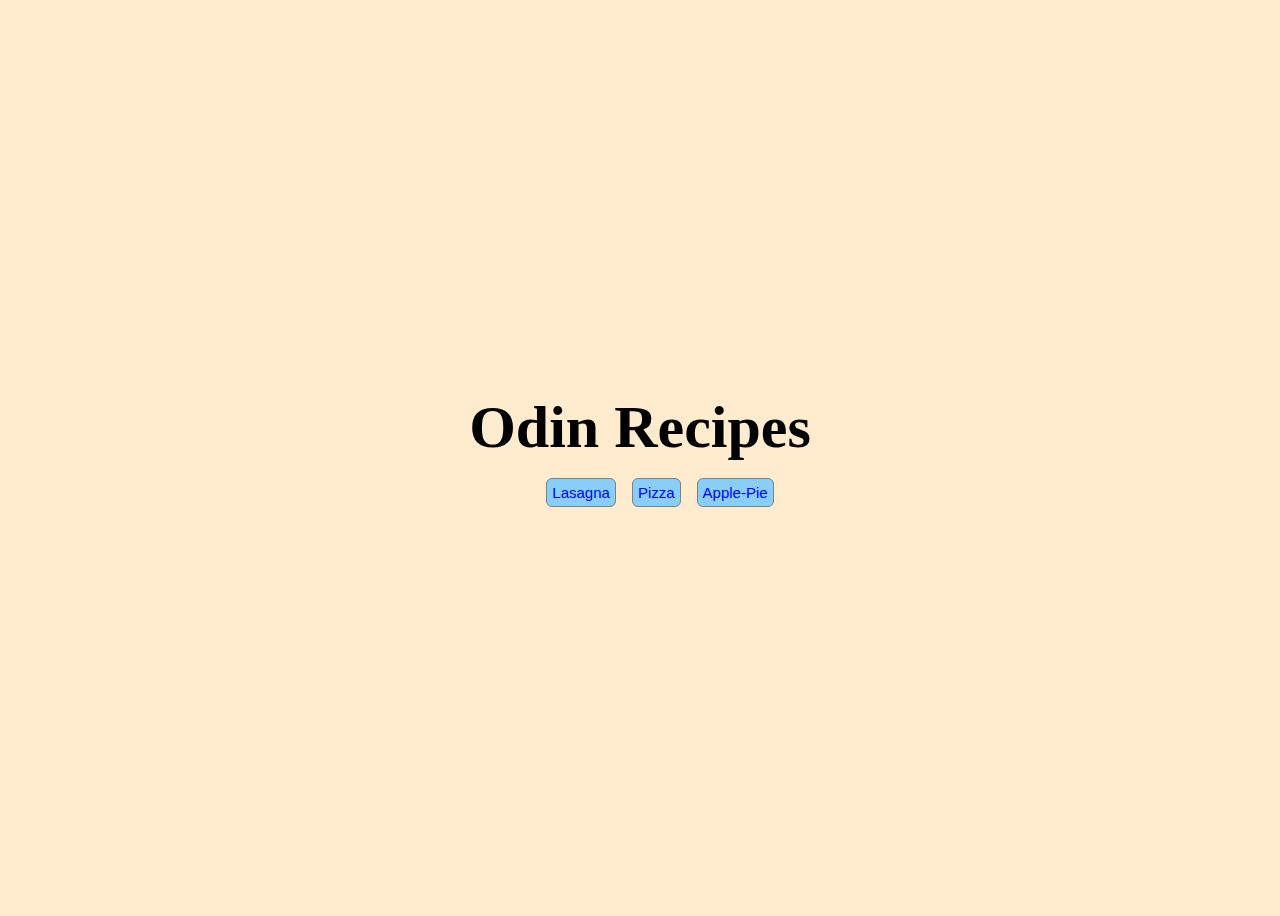
<file: index.html>
<!DOCTYPE>
<html lang="en">
    <head>
        <meta charset="UTF-8">
        <title>Odin Recipes</title>
        <link rel="stylesheet" href="style.css">
    </head>

    <body>
        <div class="bod">
            <div class="big">Odin Recipes</div>
            <div class="small"> 
            <ul>
                <button><li><a href="recipes/lasagna.html">Lasagna</a></li></button>
                <button><li><a href="recipes/pizza.html">Pizza</a> </li></button>
                <button><li><a href="recipes/apple-pie.html">Apple-Pie</a></li></button>
            </ul>
            </div>
        </div>
    </body>
</html>
</file>
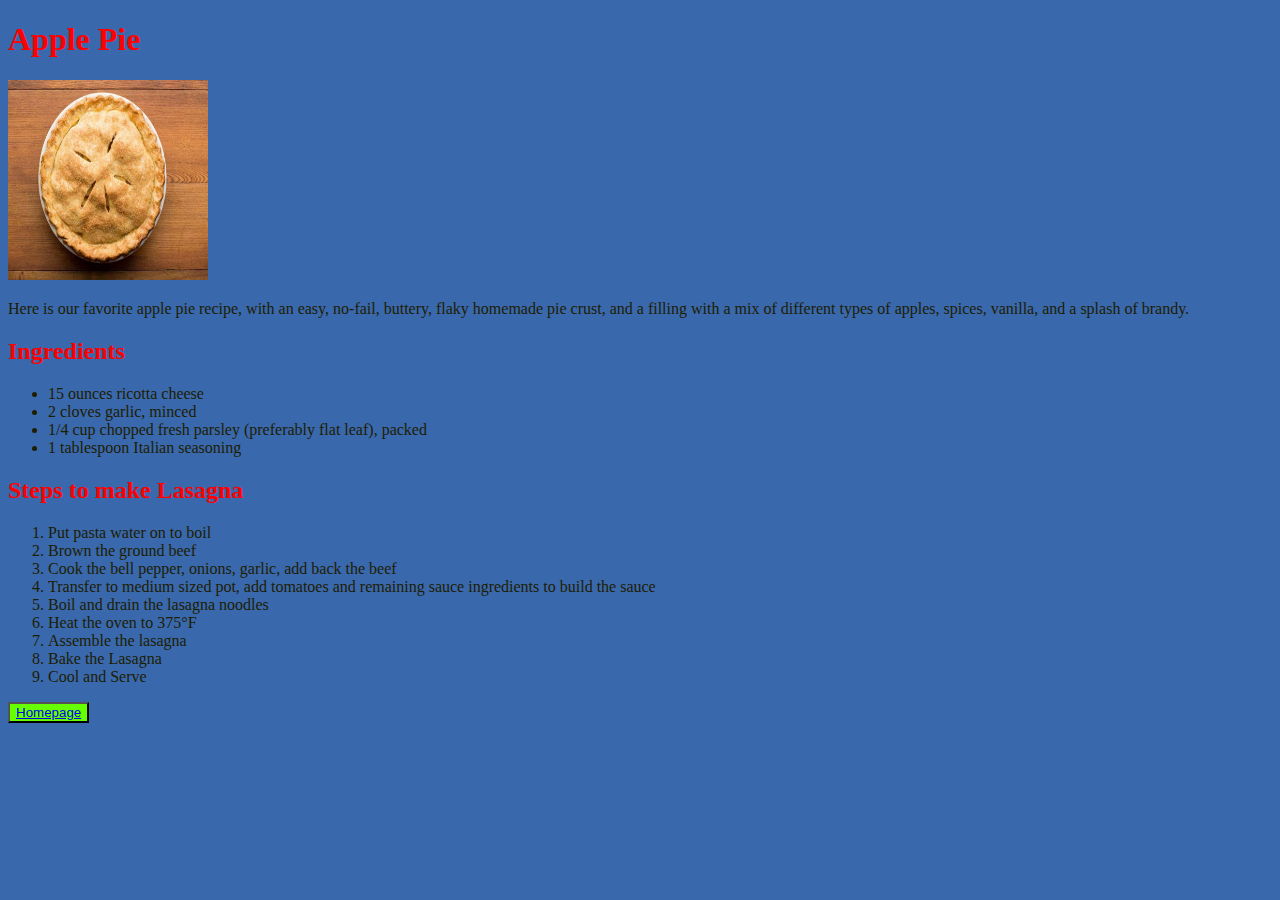
<file: recipes/apple-pie.html>
<!DOCTYPE html>
<html lang="en">
    <head>
        <meta charset="UTF-8">
        <title>Recipes</title>
        <link rel="stylesheet" href="style-apple.css">
    </head>

    <body> 
        <h1 class="head">Apple Pie</h1>
        <img class="pics"  src="./apple pie.jpeg">
        <p class="text">Here is our favorite apple pie recipe, with an easy, no-fail, buttery, flaky homemade pie crust, and a filling with a mix of different types of apples, spices, vanilla, and a splash of brandy.</p>
        <h2 class="head" >Ingredients</h2>
        <ul class="text">
            <li>15 ounces ricotta cheese</li>
            <li>2 cloves garlic, minced</li>
            <li>1/4 cup chopped fresh parsley (preferably flat leaf), packed</li>
            <li>1 tablespoon Italian seasoning</li>
        </ul>
        <h2 class="head"> Steps to make Lasagna</h2>
        <ol class="text">
            <li>Put pasta water on to boil</li>
            <li>Brown the ground beef</li>
            <li>Cook the bell pepper, onions, garlic, add back the beef</li>
            <li>Transfer to medium sized pot, add tomatoes and remaining sauce ingredients to build the sauce</li>
            <li>Boil and drain the lasagna noodles</li>
            <li>Heat the oven to 375°F</li>
            <li>Assemble the lasagna</li>
            <li>Bake the Lasagna</li>
            <li>Cool and Serve</li>
        </ol>
        <button class="long"><a href="../index.html">Homepage</a></button>
    </body>
</html>
</file>
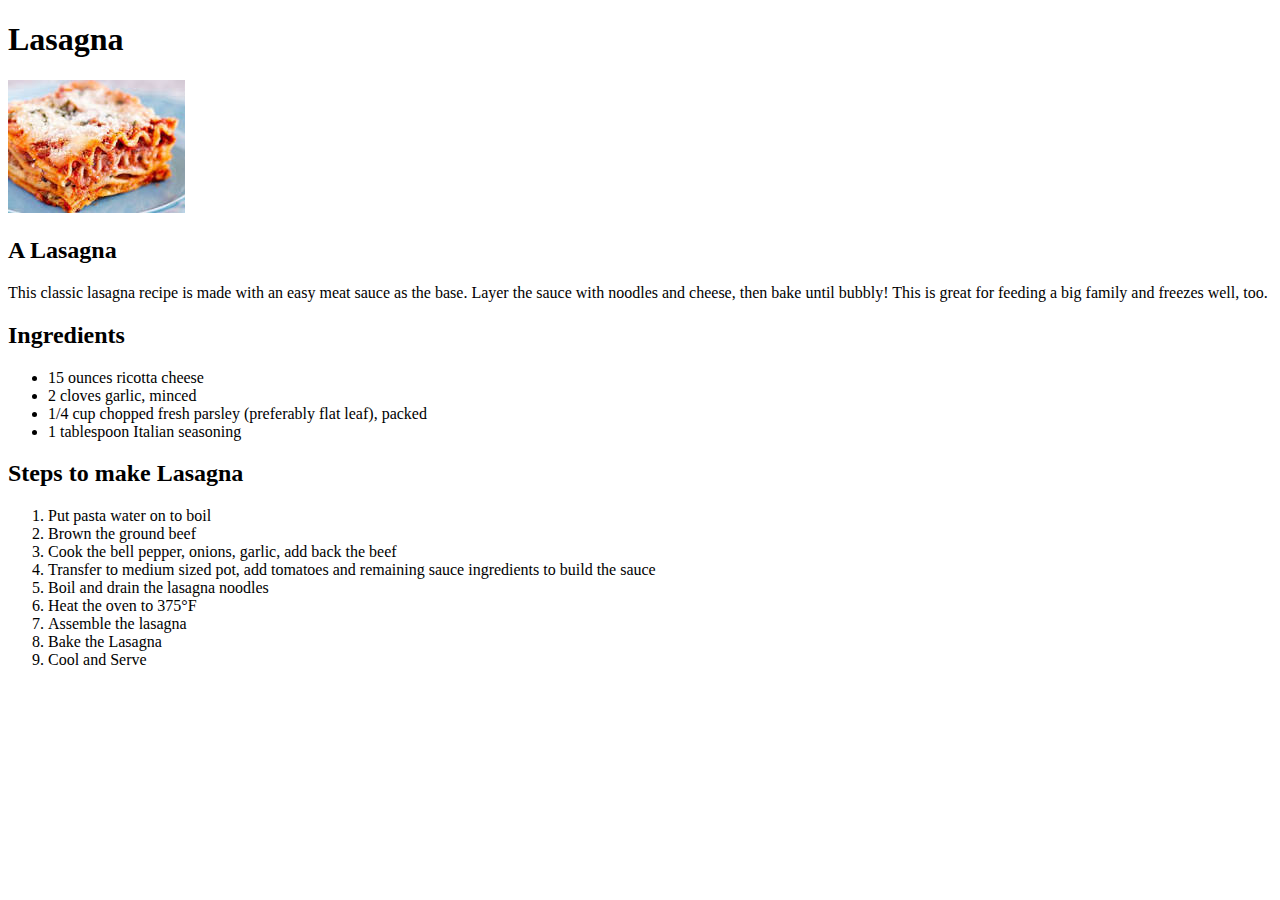
<file: recipes/lasagna.html>
<!DOCTYPE html>
<html lang="en">
    <head>
        <meta charset="UTF-8">
        <title>Recipes</title>
    </head>

    <body> 
        <h1>Lasagna</h1>
        <img src="./lasagna.jpg">
        <h2>A Lasagna</h2>
        <p>This classic lasagna recipe is made with an easy meat sauce as the base. Layer the sauce with noodles and cheese, then bake until bubbly! This is great for feeding a big family and freezes well, too.</p>
        <h2>Ingredients</h2>
        <ul>
            <li>15 ounces ricotta cheese</li>
            <li>2 cloves garlic, minced</li>
            <li>1/4 cup chopped fresh parsley (preferably flat leaf), packed</li>
            <li>1 tablespoon Italian seasoning</li>
        </ul>
        <h2> Steps to make Lasagna</h2>
        <ol>
            <li>Put pasta water on to boil</li>
            <li>Brown the ground beef</li>
            <li>Cook the bell pepper, onions, garlic, add back the beef</li>
            <li>Transfer to medium sized pot, add tomatoes and remaining sauce ingredients to build the sauce</li>
            <li>Boil and drain the lasagna noodles</li>
            <li>Heat the oven to 375°F</li>
            <li>Assemble the lasagna</li>
            <li>Bake the Lasagna</li>
            <li>Cool and Serve</li>
        </ol>
    </body>
</html>
</file>
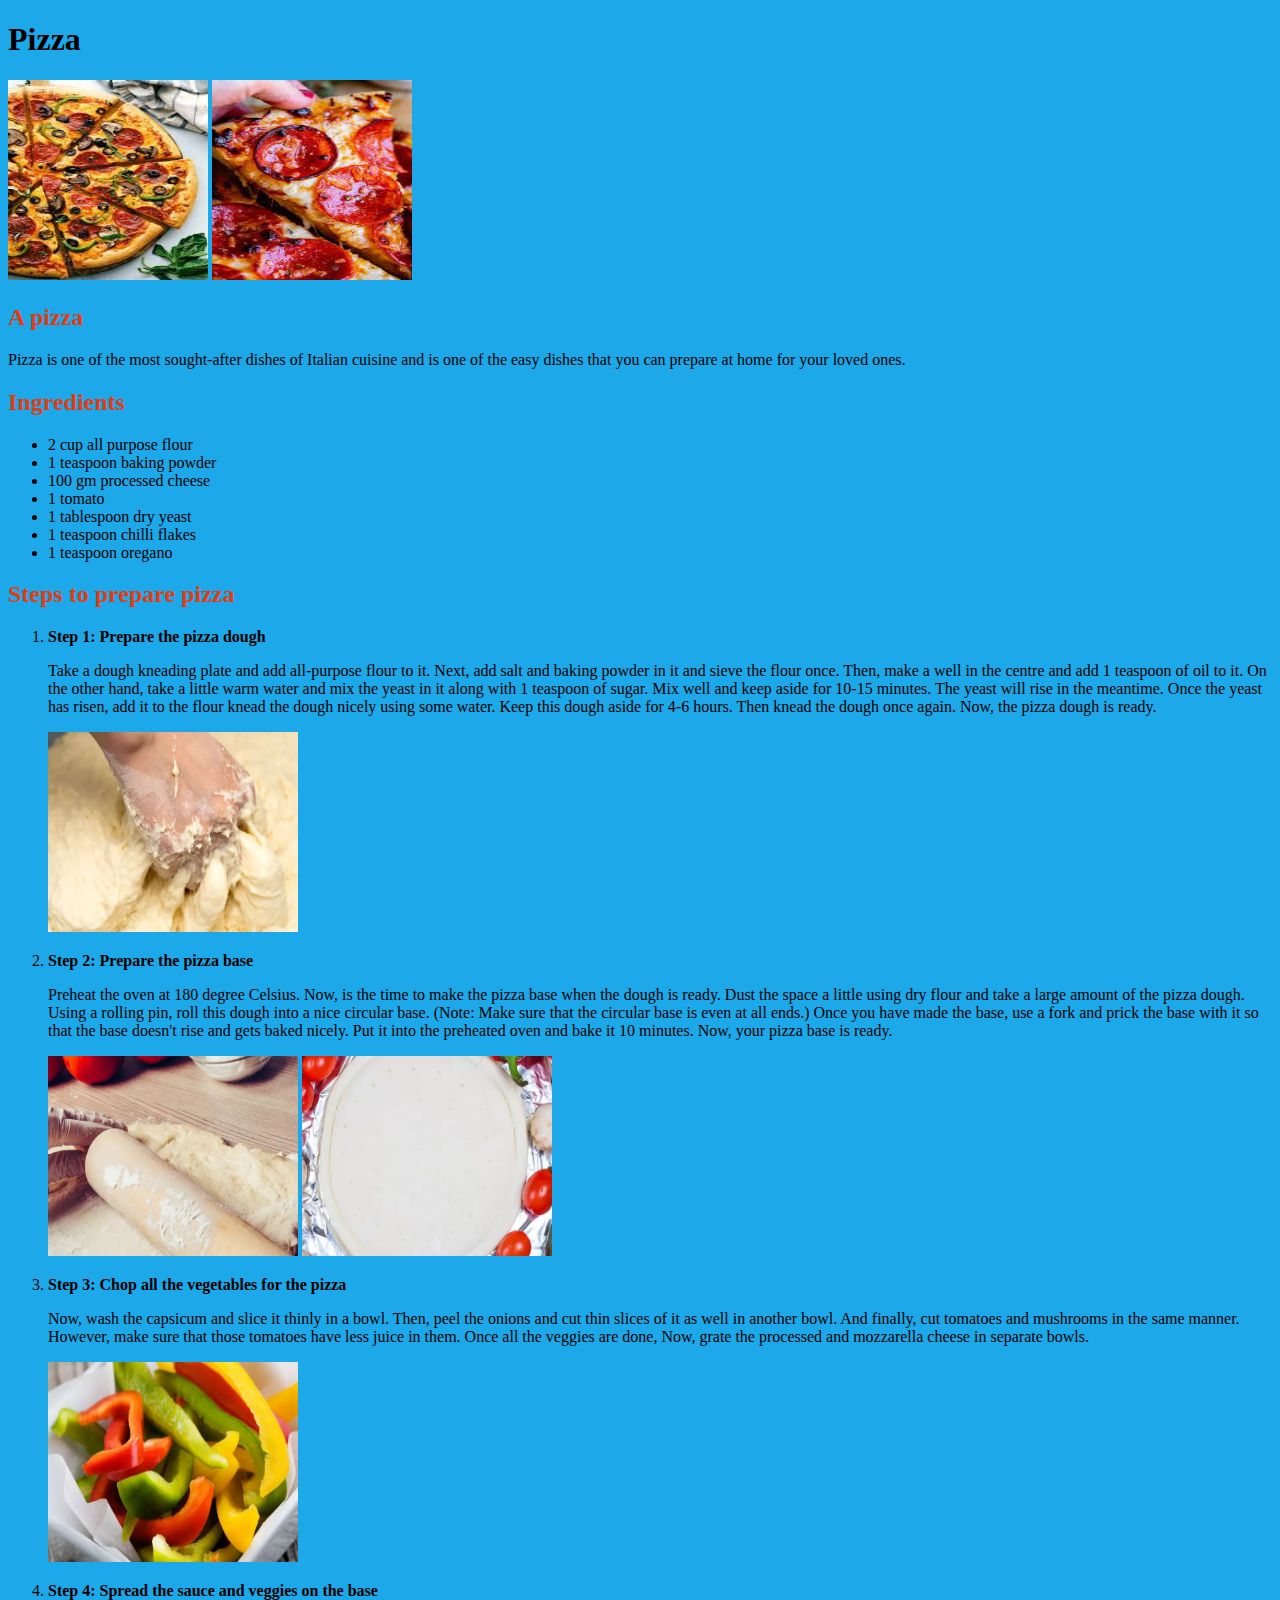
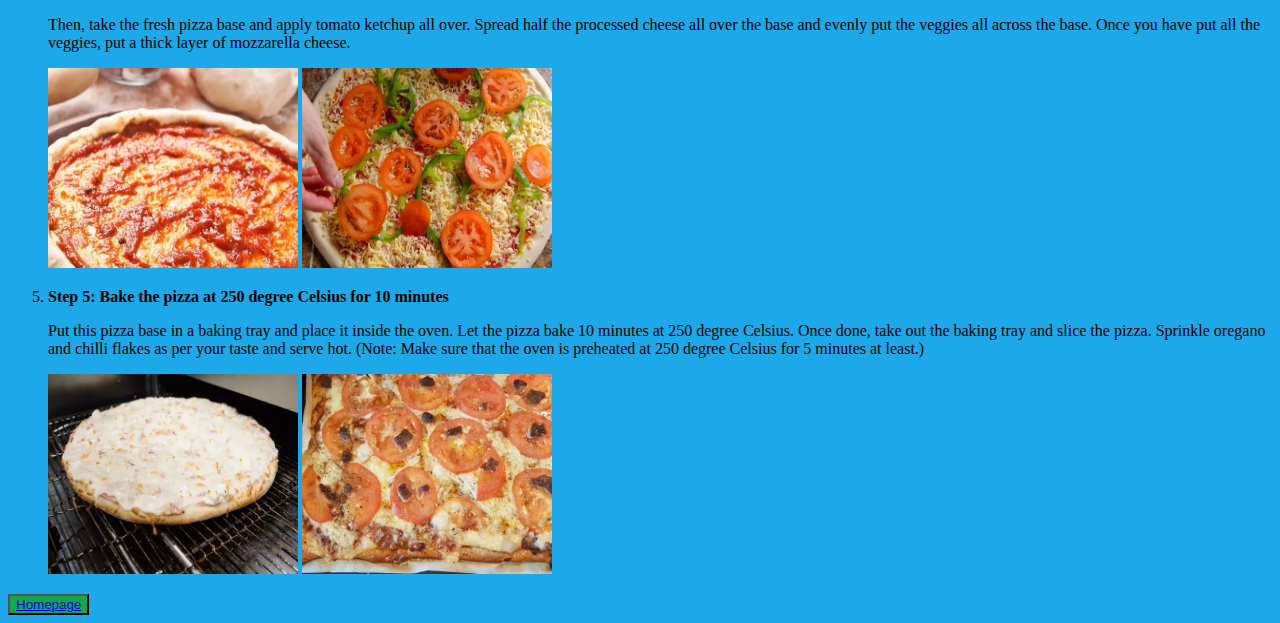
<file: recipes/pizza.html>
<!DOCTYPE html>
<html lang="en">
    <head>
        <meta charset="UTF-8">
        <title>Pizza Recipes</title>
        <link rel="stylesheet" href="style.css">
    </head>

    <body>
        <h1>Pizza</h1>
        <img class="pic one" src="./pizza 1.jpg">   <img class="pic two" src="./pizza 2.jpg">
        <h2 class="center" >A pizza</h2>
        <p>Pizza is one of the most sought-after dishes of Italian cuisine and is one of the easy dishes that you can prepare at home for your loved ones.</p>
        <h2 class="center" >Ingredients</h2>
        <ul>
            <li>2 cup all purpose flour</li> <li>1 teaspoon baking powder</li>
            <li>100 gm processed cheese</li> <li>1 tomato</li> <li>1 tablespoon dry yeast</li>
            <li>1 teaspoon chilli flakes</li> <li>1 teaspoon oregano</li>
        </ul>
        <h2 class="center" >Steps to prepare pizza</h2>
        <ol>
            <li><p><strong>Step 1: Prepare the pizza dough</strong><p>
                <p>Take a dough kneading plate and add all-purpose flour to it. Next, add salt and baking powder in it and sieve the flour once. Then, make a well in the centre and add 1 teaspoon of oil to it. On the other hand, take a little warm water and mix the yeast in it along with 1 teaspoon of sugar. Mix well and keep aside for 10-15 minutes. The yeast will rise in the meantime. Once the yeast has risen, add it to the flour knead the dough nicely using some water. Keep this dough aside for 4-6 hours. Then knead the dough once again. Now, the pizza dough is ready.</p>
                <img class="pix" src="./step 1 pizza.webp">
            </li>
            <li><p><strong>Step 2: Prepare the pizza base</strong></p>
                <p>Preheat the oven at 180 degree Celsius. Now, is the time to make the pizza base when the dough is ready. Dust the space a little using dry flour and take a large amount of the pizza dough. Using a rolling pin, roll this dough into a nice circular base. (Note: Make sure that the circular base is even at all ends.) Once you have made the base, use a fork and prick the base with it so that the base doesn't rise and gets baked nicely. Put it into the preheated oven and bake it 10 minutes. Now, your pizza base is ready.</p>
                <img class="pix" src="./step 2 pizza.webp"> <img class="pix" src="./step 2.2 pizza.webp"> </li>
            <li><p><strong>Step 3: Chop all the vegetables for the pizza</strong></p>
                <p>Now, wash the capsicum and slice it thinly in a bowl. Then, peel the onions and cut thin slices of it as well in another bowl. And finally, cut tomatoes and mushrooms in the same manner. However, make sure that those tomatoes have less juice in them. Once all the veggies are done, Now, grate the processed and mozzarella cheese in separate bowls.</p>
                <img class="pix" src="./step 3 pizza.webp"></li>
            <li><p><strong>Step 4: Spread the sauce and veggies on the base</strong></p>
                <p>Then, take the fresh pizza base and apply tomato ketchup all over. Spread half the processed cheese all over the base and evenly put the veggies all across the base. Once you have put all the veggies, put a thick layer of mozzarella cheese.</p>
                <img  class="pix" src="./step 4 pizza.webp"> <img class="pix" src="./step 4.2 pizza.webp"> </li>
            <li><p><strong>Step 5: Bake the pizza at 250 degree Celsius for 10 minutes</strong></p>
                <p>Put this pizza base in a baking tray and place it inside the oven. Let the pizza bake 10 minutes at 250 degree Celsius. Once done, take out the baking tray and slice the pizza. Sprinkle oregano and chilli flakes as per your taste and serve hot. (Note: Make sure that the oven is preheated at 250 degree Celsius for 5 minutes at least.)</p>
                <img class="pix" src="./step 5.1 pizza.webp"> <img class="pix" src="./step 5.2 pizza.webp"> </li>
        </ol>
        <button class="long" ><a href="../index.html">Homepage</a></button>
    </body>
</html>
</file>
<file: style.css>
.big{
    font-weight: 900;
    font-size: 60;
    }
.bod{
    display: flex;
    align-items: center;
    justify-content: center;
    flex-direction: column;
    height: 100vh;
}
.small{
    display: flex;
}
ul{
    list-style: none;
    display: flex;
    gap: 16px;
}
a{
    text-decoration: none;
    color: blue;
    font-size: 15;
}
body{
    background-color: blanchedalmond;
}
button{
    padding: 5px;
    background-color: lightskyblue;
    border-radius: 6px;
    border: 1px solid gray;
}
</file>
<file: recipes/style-apple.css>
body{
    background-color: rgb(58, 104, 172);
}
.text{
    color: rgb(29, 29, 2);
    
}
.head{
    color: red;
}
.pics{
    height: 200px;
    width: 200px;
}
.long{
    background-color: rgb(102, 255, 0);
}
</file>
<file: recipes/style.css>
body{
    background-color: rgb(28, 168, 233);
}
.pic{
    height: 200px;
    width: 200px;
}
.pix{
    height:200px;
    width: 250px;
}
.long{
    background-color: rgb(17, 168, 75);
}
.center{
    color: rgb(228, 59, 17);
}
</file>
